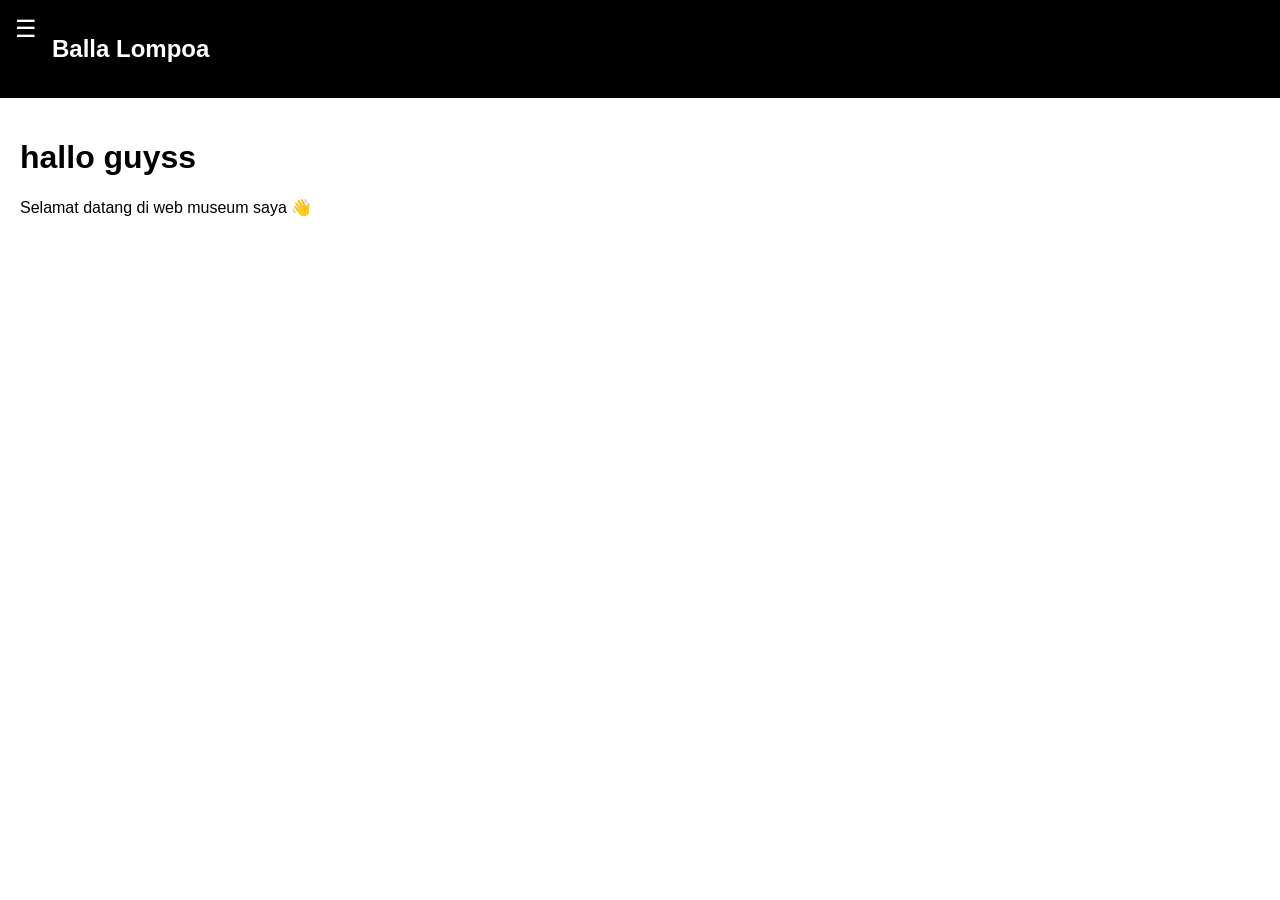
<file: index.html>
<!DOCTYPE html>
<html lang="id">
<head>
    <meta charset="UTF-8">
    <meta name="viewport" content="width=device-width, initial-scale=1.0">
    <title>Beranda - Web Museum</title>
    <link rel="stylesheet" href="style.css">
</head>
<body>

<!-- Navbar -->
<header class="navbar">
    <span class="menu-btn" onclick="toggleMenu()">☰</span>
    <h2>Balla Lompoa</h2>
</header>

<!-- Overlay -->
<div id="overlay" onclick="toggleMenu()"></div>

<!-- Sidebar -->
<aside id="sidebar">
    <span class="close-btn" onclick="toggleMenu()">×</span>
    <nav>
        <a href="index.html">Beranda</a>
        <a href="berita.html">Berita</a>
        <a href="virtual-tour.html">Virtual Tour Museum</a>
        <a href="virtual-site.html">Virtual Site</a>
        <a href="budaya.html">Budaya</a>
        <a href="pengelola.html">Pengelola Museum</a>
        <a href="pengunjung.html">Pengunjung</a>
        <a href="model3d.html">3D Model (Ver. Beta)</a>
        <a href="arsip.html">Arsip & Publikasi</a>
    </nav>
</aside>

<!-- Konten -->
<main class="content">
    <h1>hallo guyss</h1>
    <p>Selamat datang di web museum saya 👋</p>
</main>

<script src="script.js"></script>
</body>
</html>
</file>
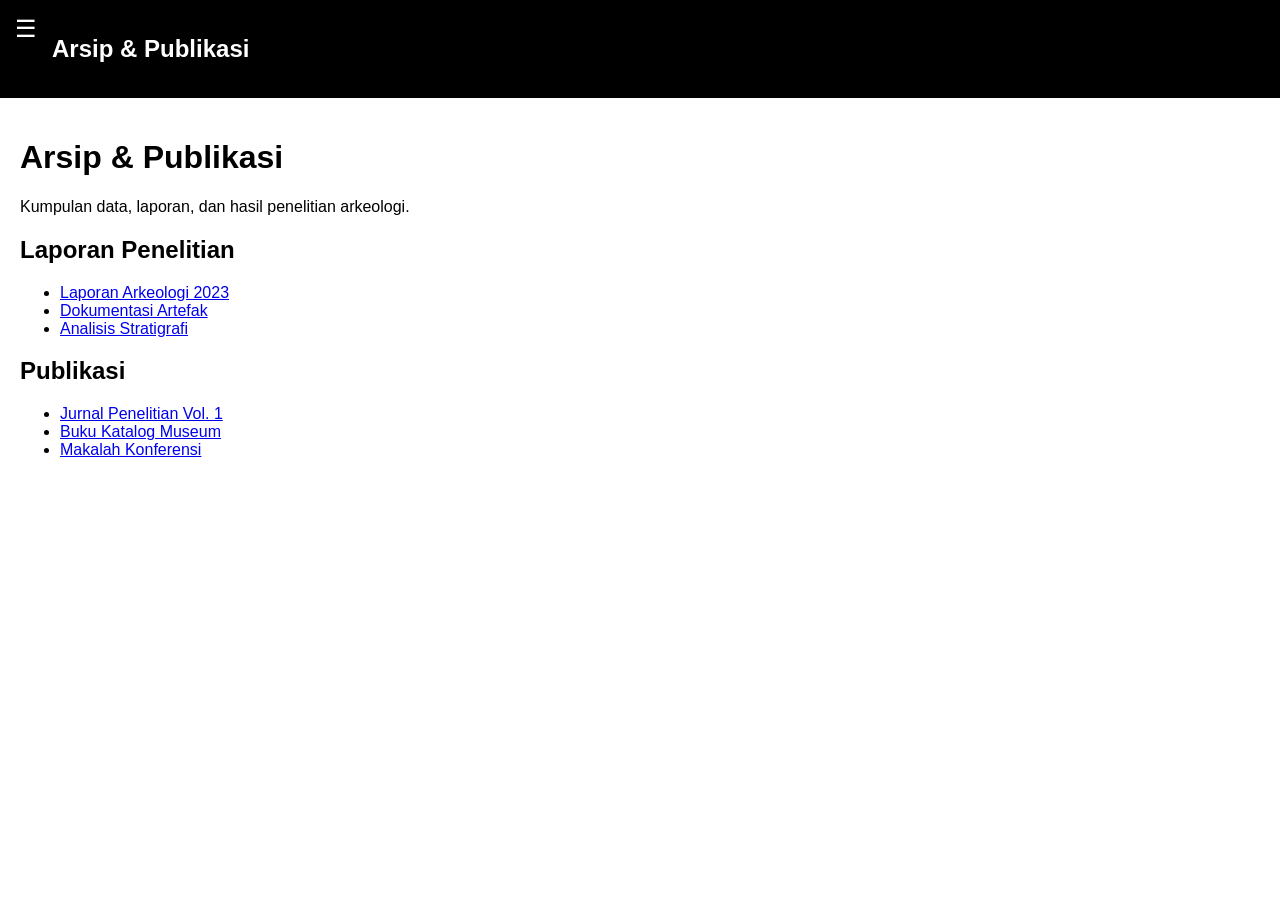
<file: arsip.html>
<!DOCTYPE html>
<html lang="id">
<head>
    <meta charset="UTF-8">
    <meta name="viewport" content="width=device-width, initial-scale=1.0">
    <title>Arsip</title>
    <link rel="stylesheet" href="style.css">
</head>
<body>

<header class="navbar">
    <span class="menu-btn" onclick="toggleMenu()">☰</span>
    <h2>Arsip & Publikasi</h2>
</header>

<div id="overlay" onclick="toggleMenu()"></div>

<aside id="sidebar">
    <span class="close-btn" onclick="toggleMenu()">×</span>
    <a href="index.html">Beranda</a>
    <a href="berita.html">Berita</a>
    <a href="virtual-tour.html">Virtual Tour Museum</a>
    <a href="virtual-site.html">Virtual Site</a>
    <a href="budaya.html">Budaya</a>
    <a href="pengelola.html">Pengelola Museum</a>
    <a href="pengunjung.html">Pengunjung</a>
    <a href="model3d.html">3D Model (Ver. Beta)</a>
    <a href="arsip.html">Arsip & Publikasi</a>
</aside>

<main class="content">
    <h1>Arsip & Publikasi</h1>
    <p>Kumpulan data, laporan, dan hasil penelitian arkeologi.</p>
    
    <section class="archive-section">
        <h2>Laporan Penelitian</h2>
        <ul class="archive-list">
            <li><a href="#">Laporan Arkeologi 2023</a></li>
            <li><a href="#">Dokumentasi Artefak</a></li>
            <li><a href="#">Analisis Stratigrafi</a></li>
        </ul>
    </section>
    
    <section class="archive-section">
        <h2>Publikasi</h2>
        <ul class="archive-list">
            <li><a href="#">Jurnal Penelitian Vol. 1</a></li>
            <li><a href="#">Buku Katalog Museum</a></li>
            <li><a href="#">Makalah Konferensi</a></li>
        </ul>
    </section>
</main>

<script src="script.js"></script>
</body>
</html>
</file>
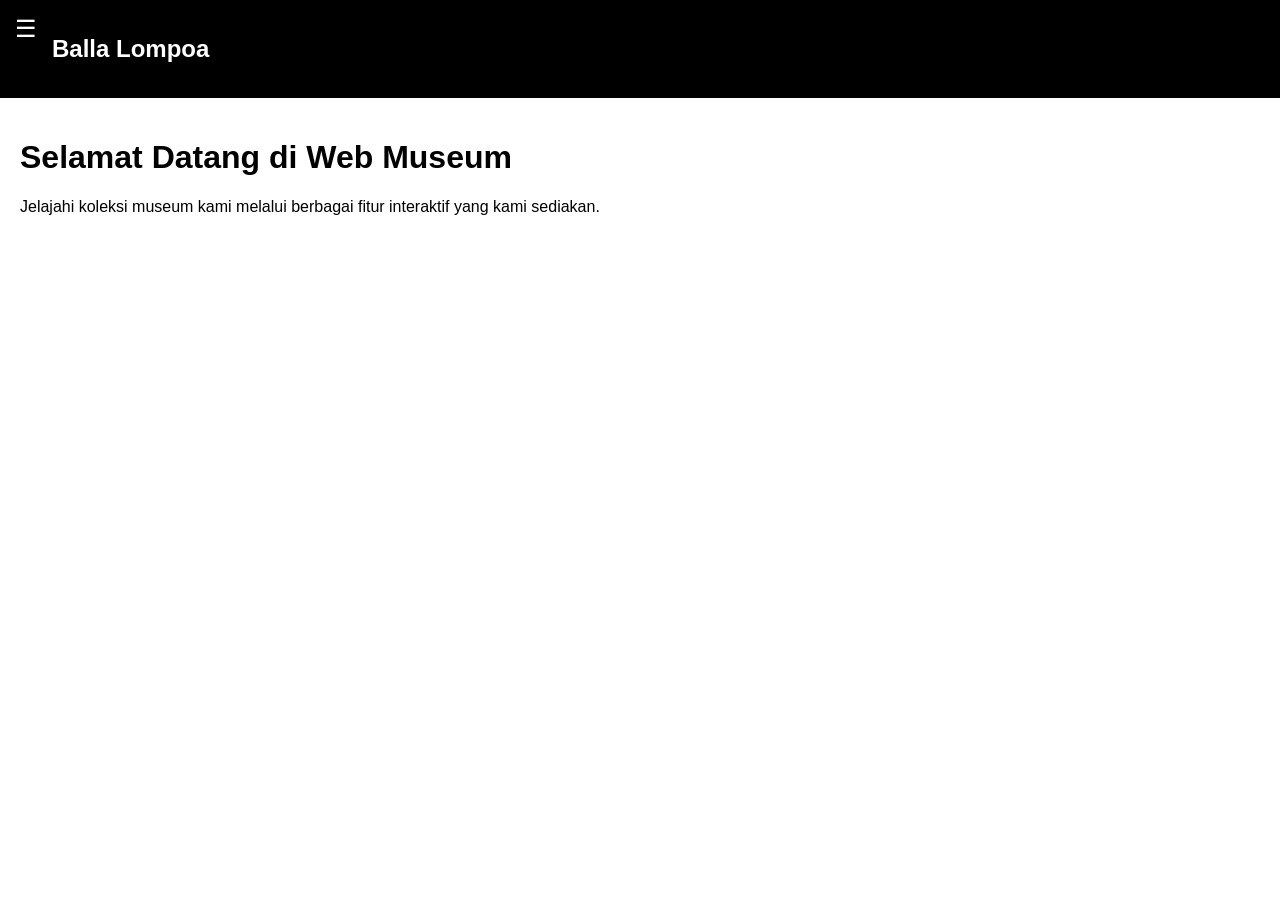
<file: beranda.html>
<!DOCTYPE html>
<html lang="id">
<head>
    <meta charset="UTF-8">
    <meta name="viewport" content="width=device-width, initial-scale=1.0">
    <title>Beranda - Web Museum</title>
    <link rel="stylesheet" href="style.css">
</head>
<body>

<header class="navbar">
    <span class="menu-btn" onclick="toggleMenu()">☰</span>
    <h2>Balla Lompoa</h2>
</header>

<div id="overlay" onclick="toggleMenu()"></div>

<aside id="sidebar">
    <span class="close-btn" onclick="toggleMenu()">×</span>
    <a href="beranda.html">Beranda</a>
    <a href="berita.html">Berita</a>
    <a href="virtual-tour.html">Virtual Tour Museum</a>
    <a href="virtual-site.html">Virtual Site</a>
    <a href="budaya.html">Budaya</a>
    <a href="pengelola.html">Pengelola Museum</a>
    <a href="pengunjung.html">Pengunjung</a>
    <a href="model3d.html">3D Model (Ver. Beta)</a>
    <a href="arsip.html">Arsip & Publikasi</a>
</aside>

<main class="content">
    <h1>Selamat Datang di Web Museum</h1>
    <p>Jelajahi koleksi museum kami melalui berbagai fitur interaktif yang kami sediakan.</p>
</main>

<script src="script.js"></script>
</body>
</html>
</file>
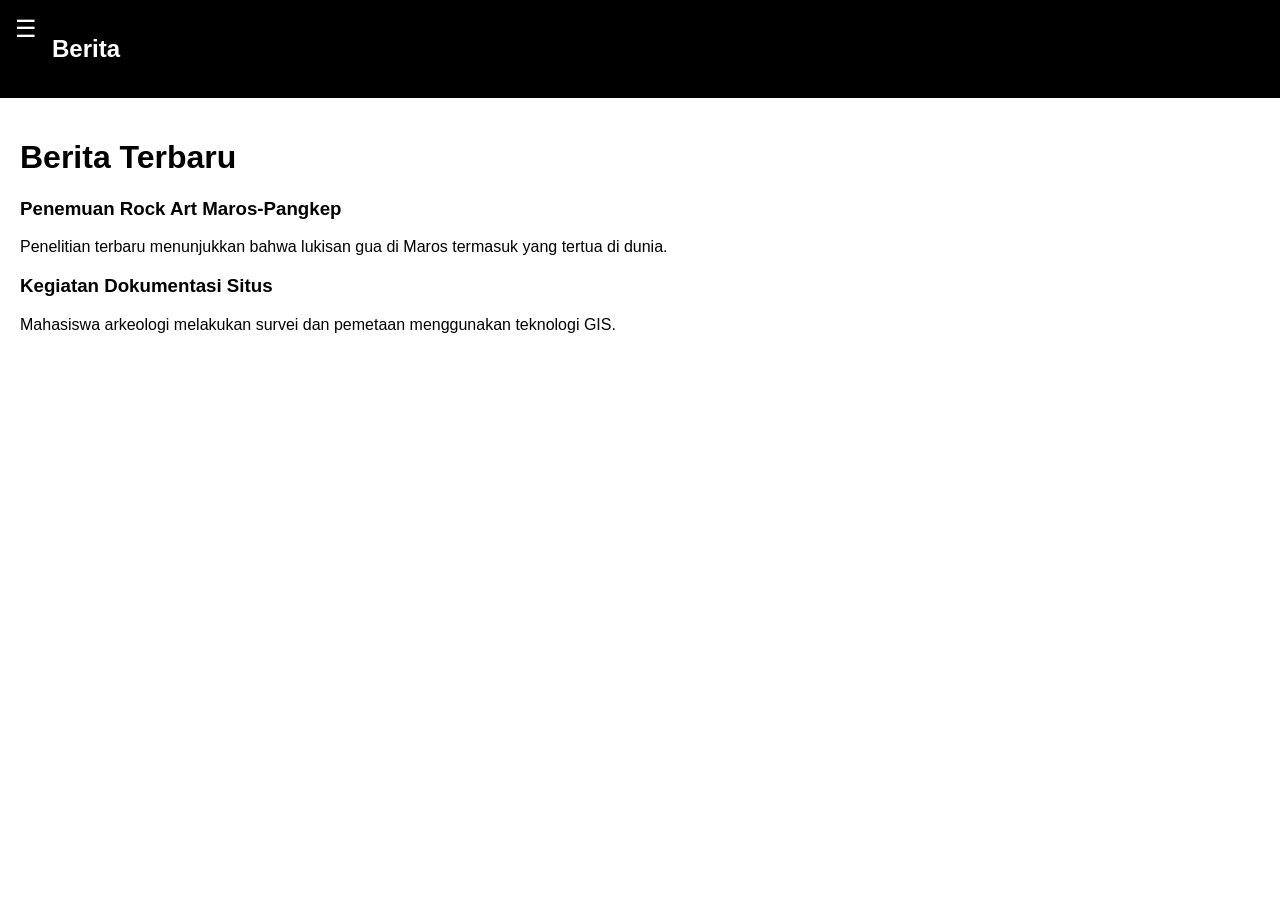
<file: berita.html>
<!DOCTYPE html>
<html lang="id">
<head>
    <meta charset="UTF-8">
    <meta name="viewport" content="width=device-width, initial-scale=1.0">
    <title>Berita</title>
    <link rel="stylesheet" href="style.css">
</head>
<body>

<header class="navbar">
    <span class="menu-btn" onclick="toggleMenu()">☰</span>
    <h2>Berita</h2>
</header>

<div id="overlay" onclick="toggleMenu()"></div>

<aside id="sidebar">
    <span class="close-btn" onclick="toggleMenu()">×</span>
    <a href="index.html">Beranda</a>
    <a href="berita.html">Berita</a>
    <a href="virtual-tour.html">Virtual Tour Museum</a>
    <a href="virtual-site.html">Virtual Site</a>
    <a href="budaya.html">Budaya</a>
    <a href="pengelola.html">Pengelola Museum</a>
    <a href="pengunjung.html">Pengunjung</a>
    <a href="model3d.html">3D Model (Ver. Beta)</a>
    <a href="arsip.html">Arsip & Publikasi</a>
</aside>

<main class="content">
    <h1>Berita Terbaru</h1>

    <article class="news-item">
        <h3>Penemuan Rock Art Maros-Pangkep</h3>
        <p>Penelitian terbaru menunjukkan bahwa lukisan gua di Maros termasuk yang tertua di dunia.</p>
    </article>

    <article class="news-item">
        <h3>Kegiatan Dokumentasi Situs</h3>
        <p>Mahasiswa arkeologi melakukan survei dan pemetaan menggunakan teknologi GIS.</p>
    </article>

</main>

<script src="script.js"></script>
</body>
</html>
</file>
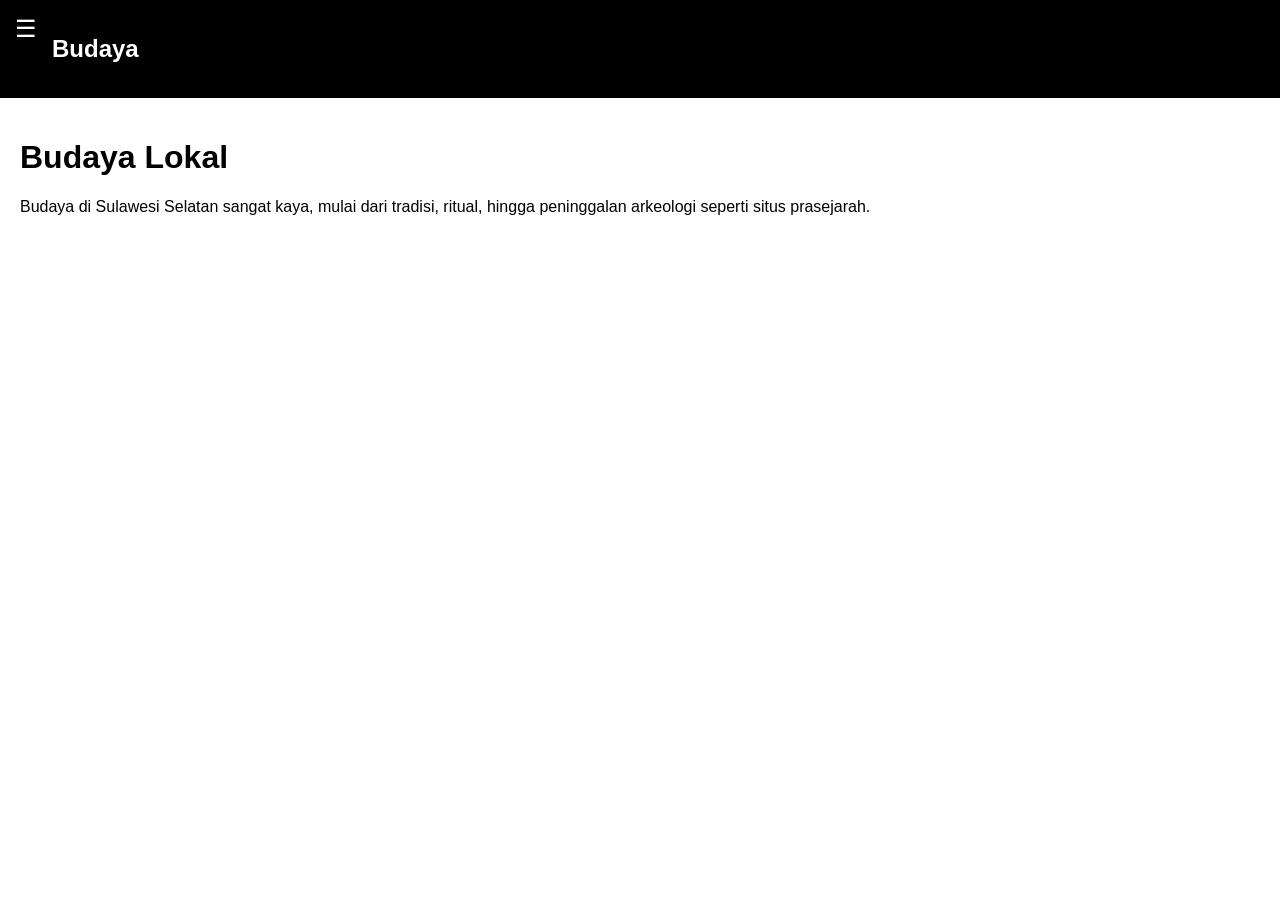
<file: budaya.html>
<!DOCTYPE html>
<html lang="id">
<head>
    <meta charset="UTF-8">
    <meta name="viewport" content="width=device-width, initial-scale=1.0">
    <title>Budaya</title>
    <link rel="stylesheet" href="style.css">
</head>
<body>

<header class="navbar">
    <span class="menu-btn" onclick="toggleMenu()">☰</span>
    <h2>Budaya</h2>
</header>

<div id="overlay" onclick="toggleMenu()"></div>

<aside id="sidebar">
    <span class="close-btn" onclick="toggleMenu()">×</span>
    <a href="index.html">Beranda</a>
    <a href="berita.html">Berita</a>
    <a href="virtual-tour.html">Virtual Tour Museum</a>
    <a href="virtual-site.html">Virtual Site</a>
    <a href="budaya.html">Budaya</a>
    <a href="pengelola.html">Pengelola Museum</a>
    <a href="pengunjung.html">Pengunjung</a>
    <a href="model3d.html">3D Model (Ver. Beta)</a>
    <a href="arsip.html">Arsip & Publikasi</a>
</aside>

<main class="content">
    <h1>Budaya Lokal</h1>
    <p>
        Budaya di Sulawesi Selatan sangat kaya, mulai dari tradisi,
        ritual, hingga peninggalan arkeologi seperti situs prasejarah.
    </p>
</main>

<script src="script.js"></script>
</body>
</html>
</file>
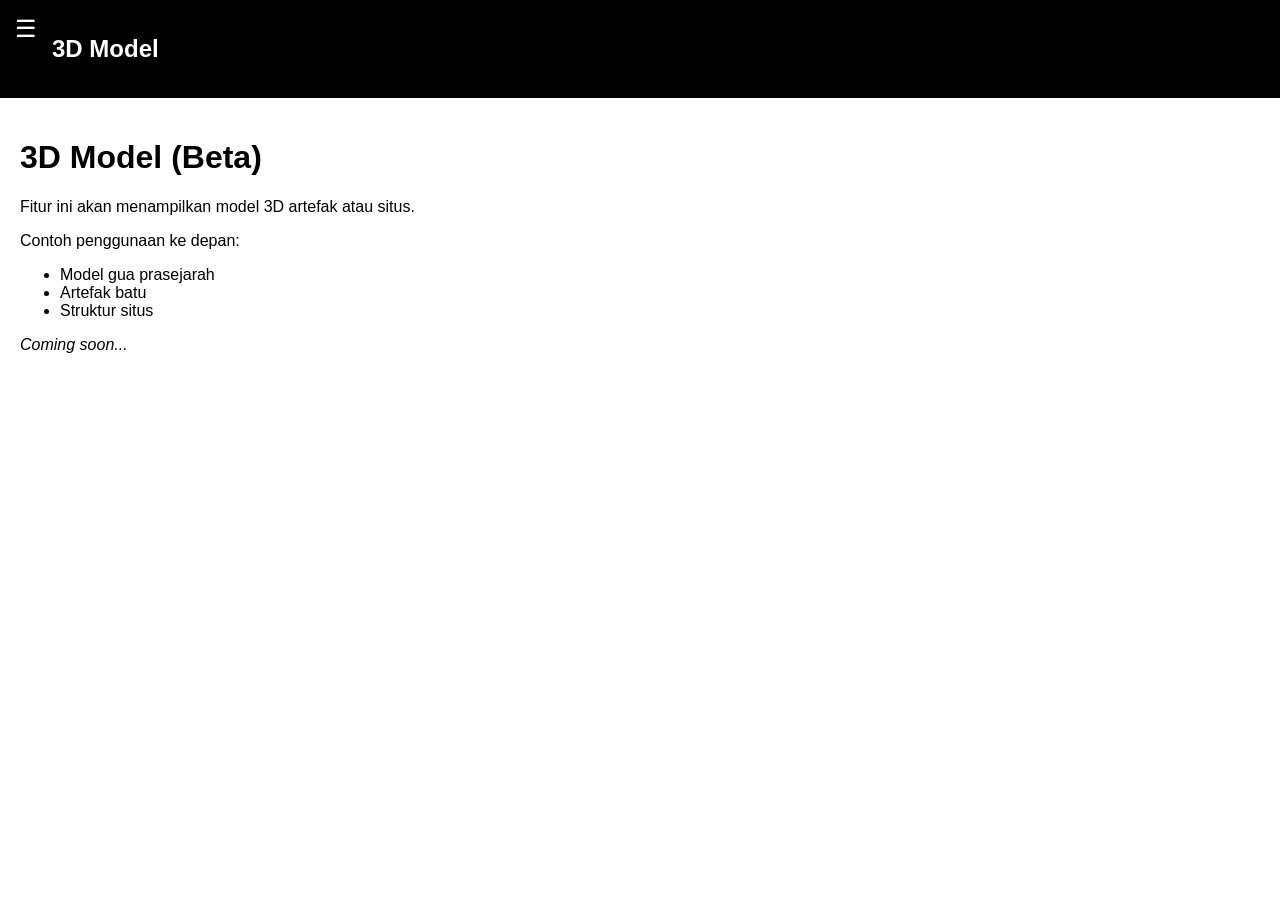
<file: model3d.html>
<!DOCTYPE html>
<html lang="id">
<head>
    <meta charset="UTF-8">
    <meta name="viewport" content="width=device-width, initial-scale=1.0">
    <title>3D Model</title>
    <link rel="stylesheet" href="style.css">
</head>
<body>

<header class="navbar">
    <span class="menu-btn" onclick="toggleMenu()">☰</span>
    <h2>3D Model</h2>
</header>

<div id="overlay" onclick="toggleMenu()"></div>

<aside id="sidebar">
    <span class="close-btn" onclick="toggleMenu()">×</span>
    <a href="index.html">Beranda</a>
    <a href="berita.html">Berita</a>
    <a href="virtual-tour.html">Virtual Tour Museum</a>
    <a href="virtual-site.html">Virtual Site</a>
    <a href="budaya.html">Budaya</a>
    <a href="pengelola.html">Pengelola Museum</a>
    <a href="pengunjung.html">Pengunjung</a>
    <a href="model3d.html">3D Model (Ver. Beta)</a>
    <a href="arsip.html">Arsip & Publikasi</a>
</aside>

<main class="content">
    <h1>3D Model (Beta)</h1>

    <p>Fitur ini akan menampilkan model 3D artefak atau situs.</p>

    <p>Contoh penggunaan ke depan:</p>
    <ul>
        <li>Model gua prasejarah</li>
        <li>Artefak batu</li>
        <li>Struktur situs</li>
    </ul>

    <p><i>Coming soon...</i></p>

</main>

<script src="script.js"></script>
</body>
</html>
</file>
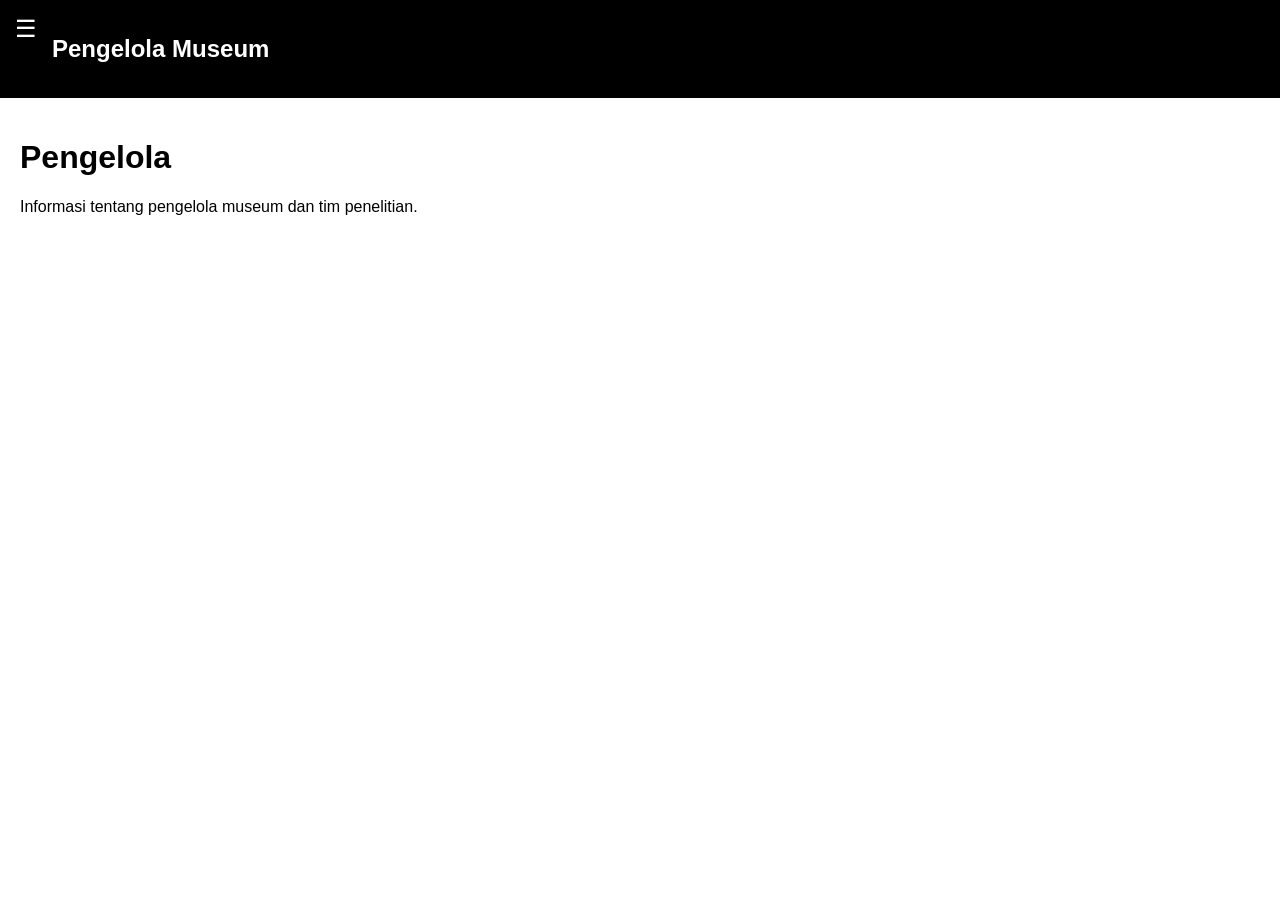
<file: pengelola.html>
<!DOCTYPE html>
<html lang="id">
<head>
    <meta charset="UTF-8">
    <meta name="viewport" content="width=device-width, initial-scale=1.0">
    <title>Pengelola</title>
    <link rel="stylesheet" href="style.css">
</head>
<body>

<header class="navbar">
    <span class="menu-btn" onclick="toggleMenu()">☰</span>
    <h2>Pengelola Museum</h2>
</header>

<div id="overlay" onclick="toggleMenu()"></div>

<aside id="sidebar">
    <span class="close-btn" onclick="toggleMenu()">×</span>
    <a href="index.html">Beranda</a>
    <a href="berita.html">Berita</a>
    <a href="virtual-tour.html">Virtual Tour Museum</a>
    <a href="virtual-site.html">Virtual Site</a>
    <a href="budaya.html">Budaya</a>
    <a href="pengelola.html">Pengelola Museum</a>
    <a href="pengunjung.html">Pengunjung</a>
    <a href="model3d.html">3D Model (Ver. Beta)</a>
    <a href="arsip.html">Arsip & Publikasi</a>
</aside>

<main class="content">
    <h1>Pengelola</h1>
    <p>Informasi tentang pengelola museum dan tim penelitian.</p>
</main>

<script src="script.js"></script>
</body>
</html>
</file>
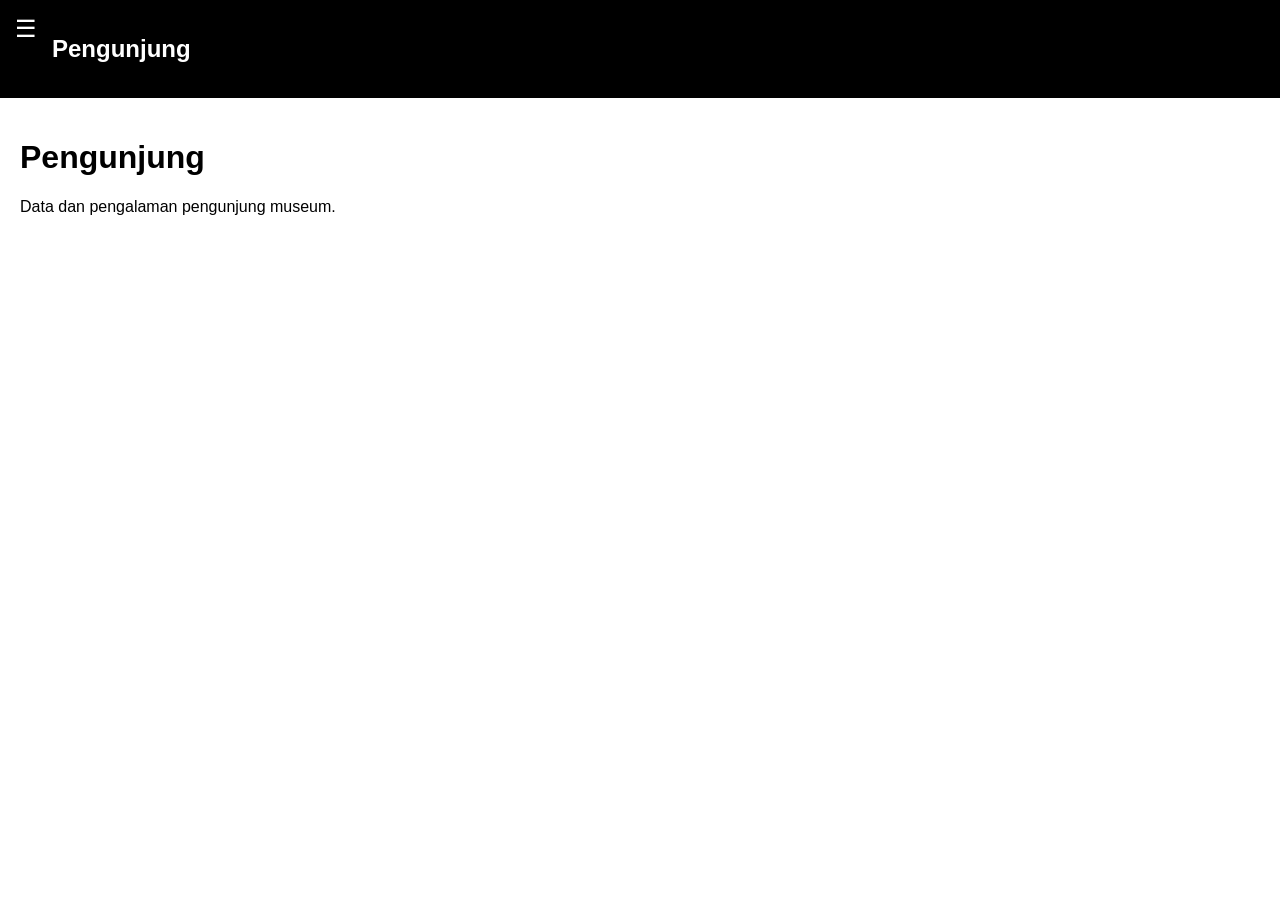
<file: pengunjung.html>
<!DOCTYPE html>
<html lang="id">
<head>
    <meta charset="UTF-8">
    <meta name="viewport" content="width=device-width, initial-scale=1.0">
    <title>Pengunjung</title>
    <link rel="stylesheet" href="style.css">
</head>
<body>

<header class="navbar">
    <span class="menu-btn" onclick="toggleMenu()">☰</span>
    <h2>Pengunjung</h2>
</header>

<div id="overlay" onclick="toggleMenu()"></div>

<aside id="sidebar">
    <span class="close-btn" onclick="toggleMenu()">×</span>
    <a href="index.html">Beranda</a>
    <a href="berita.html">Berita</a>
    <a href="virtual-tour.html">Virtual Tour Museum</a>
    <a href="virtual-site.html">Virtual Site</a>
    <a href="budaya.html">Budaya</a>
    <a href="pengelola.html">Pengelola Museum</a>
    <a href="pengunjung.html">Pengunjung</a>
    <a href="model3d.html">3D Model (Ver. Beta)</a>
    <a href="arsip.html">Arsip & Publikasi</a>
</aside>

<main class="content">
    <h1>Pengunjung</h1>
    <p>Data dan pengalaman pengunjung museum.</p>
</main>

<script src="script.js"></script>
</body>
</html>
</file>
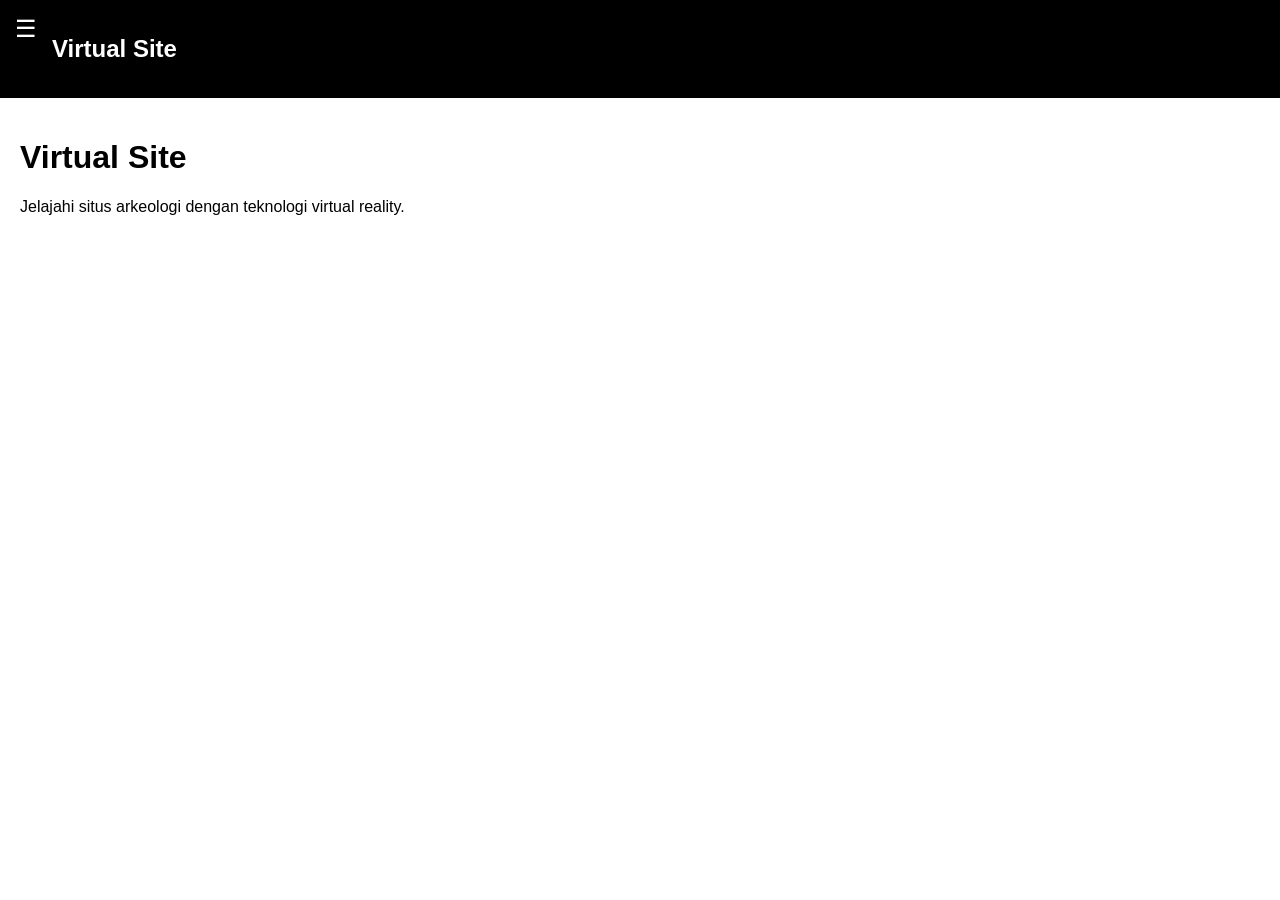
<file: virtual-site.html>
<!DOCTYPE html>
<html lang="id">
<head>
    <meta charset="UTF-8">
    <meta name="viewport" content="width=device-width, initial-scale=1.0">
    <title>Virtual Site</title>
    <link rel="stylesheet" href="style.css">
</head>
<body>

<header class="navbar">
    <span class="menu-btn" onclick="toggleMenu()">☰</span>
    <h2>Virtual Site</h2>
</header>

<div id="overlay" onclick="toggleMenu()"></div>

<aside id="sidebar">
    <span class="close-btn" onclick="toggleMenu()">×</span>
    <a href="index.html">Beranda</a>
    <a href="berita.html">Berita</a>
    <a href="virtual-tour.html">Virtual Tour Museum</a>
    <a href="virtual-site.html">Virtual Site</a>
    <a href="budaya.html">Budaya</a>
    <a href="pengelola.html">Pengelola Museum</a>
    <a href="pengunjung.html">Pengunjung</a>
    <a href="model3d.html">3D Model (Ver. Beta)</a>
    <a href="arsip.html">Arsip & Publikasi</a>
</aside>

<main class="content">
    <h1>Virtual Site</h1>
    <p>Jelajahi situs arkeologi dengan teknologi virtual reality.</p>
</main>

<script src="script.js"></script>
</body>
</html>
</file>
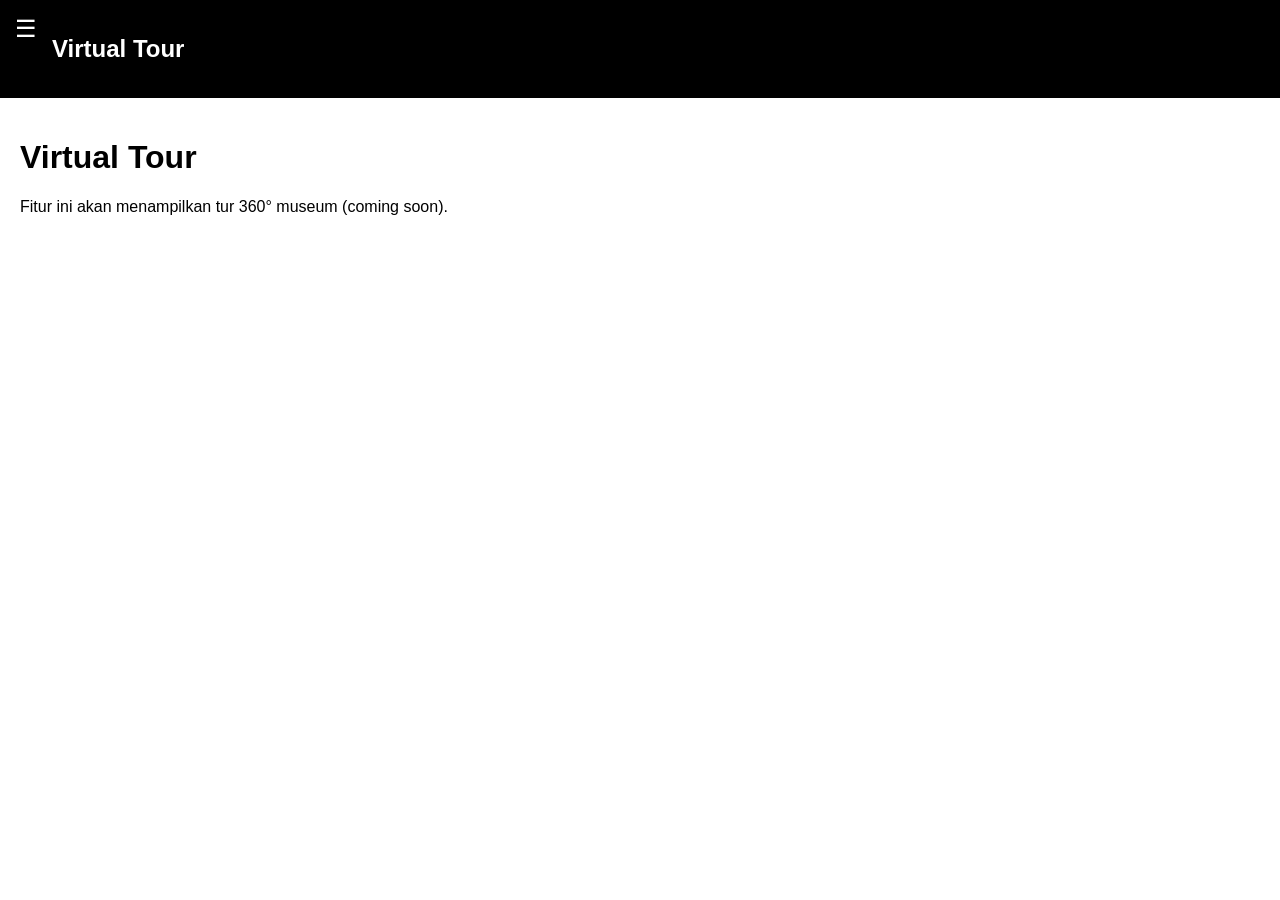
<file: virtual-tour.html>
<!DOCTYPE html>
<html lang="id">
<head>
    <meta charset="UTF-8">
    <meta name="viewport" content="width=device-width, initial-scale=1.0">
    <title>Virtual Tour</title>
    <link rel="stylesheet" href="style.css">
</head>
<body>

<header class="navbar">
    <span class="menu-btn" onclick="toggleMenu()">☰</span>
    <h2>Virtual Tour</h2>
</header>

<div id="overlay" onclick="toggleMenu()"></div>

<aside id="sidebar">
    <span class="close-btn" onclick="toggleMenu()">×</span>
    <a href="index.html">Beranda</a>
    <a href="berita.html">Berita</a>
    <a href="virtual-tour.html">Virtual Tour Museum</a>
    <a href="virtual-site.html">Virtual Site</a>
    <a href="budaya.html">Budaya</a>
    <a href="pengelola.html">Pengelola Museum</a>
    <a href="pengunjung.html">Pengunjung</a>
    <a href="model3d.html">3D Model (Ver. Beta)</a>
    <a href="arsip.html">Arsip & Publikasi</a>
</aside>

<main class="content">
    <h1>Virtual Tour</h1>
    <p>Fitur ini akan menampilkan tur 360° museum (coming soon).</p>
</main>

<script src="script.js"></script>
</body>
</html>
</file>
<file: style.css>
* {
    box-sizing: border-box;
}
body {
    margin: 0;
    font-family: Arial;
}

/* Navbar */
.navbar {
    display: flex;
    background: black;
    color: white;
    padding: 15px;
}

.menu-btn {
    font-size: 24px;
    cursor: pointer;
    margin-right: 15px;
}

/* Sidebar */
#sidebar {
    position: fixed;
    left: -250px;
    top: 0;
    width: 250px;
    height: 100%;
    background: #111;
    transition: 0.3s;
    padding-top: 20px;
}

#sidebar a {
    display: block;
    padding: 15px 20px;
    color: white;
    text-decoration: none;
    border-bottom: 1px solid #222;
}

#sidebar a:hover {
    background: #333;
    padding-left: 25px;
    transition: 0.2s;
}

.close-btn {
    font-size: 30px;
    margin-left: 15px;
    cursor: pointer;
}

/* Overlay */
#overlay {
    position: fixed;
    width: 100%;
    height: 100%;
    background: rgba(0,0,0,0.5);
    display: none;
}

/* Content */
.content {
    padding: 20px;
}
</file>
